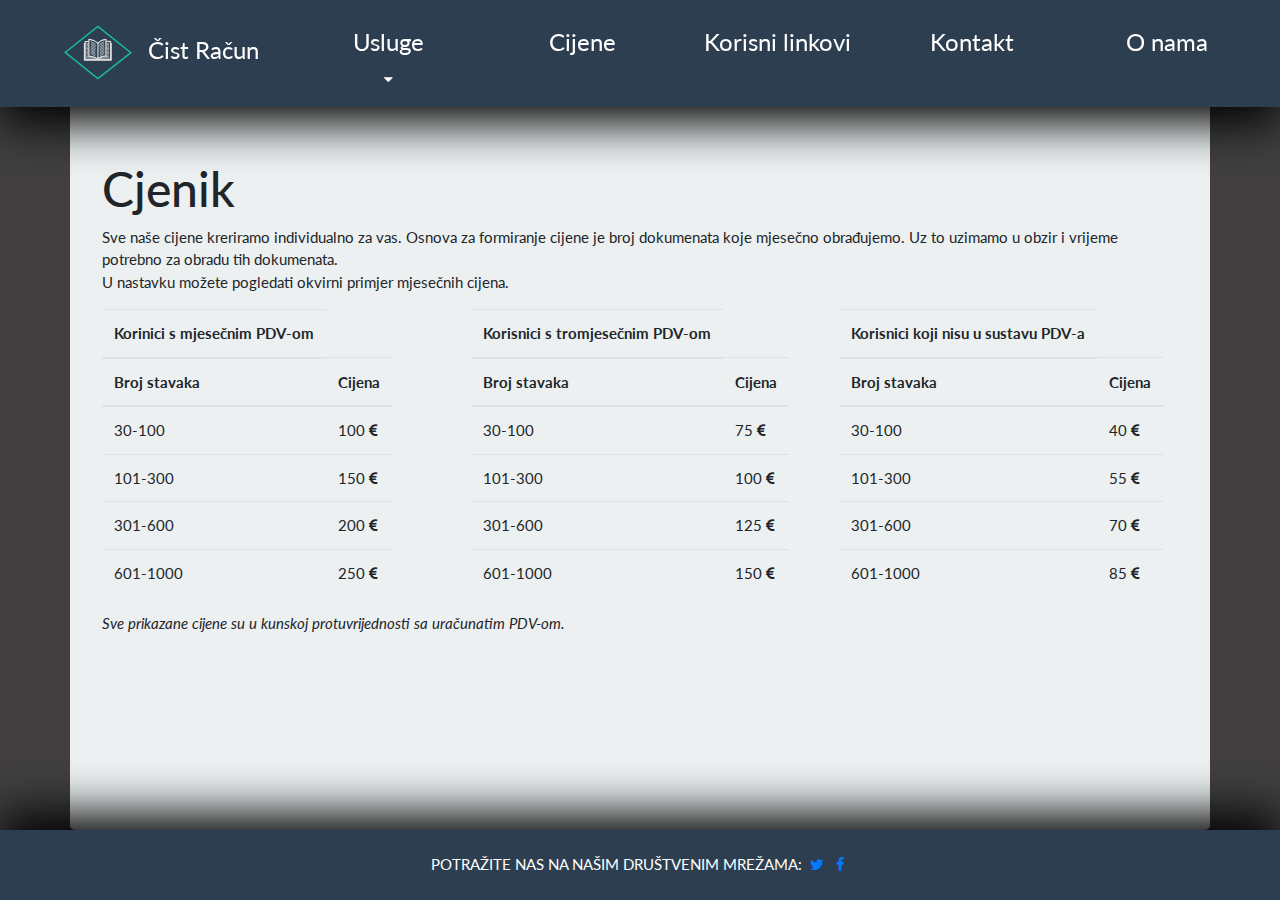
<file: cijene.html>
<!DOCTYPE html>
<html lang="">
    <head>
        <meta charset="utf-8">
        <meta http-equiv="X-UA-Compatible" content="IE=edge">
        <meta name="viewport" content="width=device-width, initial-scale=1">
        <title>Cijene</title>
        <link rel="icon" href="slike/logo.svg">

        <!-- Bootstrap CSS -->
        <link href="css/bootstrap.css" rel="stylesheet">
        <link rel="stylesheet" href="https://cdnjs.cloudflare.com/ajax/libs/font-awesome/4.7.0/css/font-awesome.min.css">

       
    </head>
    <body>
        
        
        <nav class="navbar navbar-expand-lg navbar-dark bg-primary shadow fixed-top">
            
            <a href="index.html" class="nav-link"><img src="slike/logo.svg" alt="Logo" width="100">Čist Račun</a>
                
            
        <button class="navbar-toggler" type="button" data-toggle="collapse" data-target="#navbarSupportedContent" >
        <span class="navbar-toggler-icon"></span>
        </button>
        
        <div class="navbar-collapse collapse" id="navbarSupportedContent">
        <ul class="navbar-nav nav-justified w-100">
        
        
        <li class="nav-item dropdown ">
            <a class="nav-link "   href="usluge.html" >Usluge </a>
                <i role="button" class="fa fa-caret-down text-white"  data-toggle="dropdown" ></i>
                
                <div class="dropdown-menu">
                    <a class="nav-link dropdown-item" href="knjigovodstvo.html" style="font-size: large;">Knjigovodstvo</a>
                    <a class="nav-link dropdown-item" href="nadzor.html" style="font-size: large;">Nadzor nad poslovanjem</a>
                    <a class="nav-link dropdown-item" href="savjetovanje.html" style="font-size: large;">Savjetovanje</a>
                </div>
        </li>
        
            <li class="nav-item">
                <a class="nav-link" href="cijene.html">Cijene</a>
            </li>
            <li class="nav-item">
                <a class="nav-link" href="korisniLinkovi.html">Korisni linkovi</a>
            </li>
        <li class="nav-item">
            <a class="nav-link" href="kontakt.html">Kontakt</a>
        </li>
        <li class="nav-item">
            <a class="nav-link" href="onama.html">O nama</a>
        </li>
        

        </ul>
        </div>
        </nav>

<div class="wrapper">
    <div class="container jumbotron body-md body-sm body-lg" style="padding-top: 200px; padding-bottom: 70px;">
        
<h1>Cjenik</h1>

<p>
    Sve naše cijene kreriramo individualno za vas. Osnova za formiranje cijene je broj dokumenata koje mjesečno obrađujemo. Uz to uzimamo u obzir i vrijeme potrebno za 
    obradu tih dokumenata.
    <br>
    U nastavku možete pogledati okvirni primjer mjesečnih cijena.

</p>
<div class="row d-flex justify-content-center">
    <div class="col-lg-4 col-md-6 col-sm-12">
        
 
    <table class="table table-striped table-responsive ">
        <thead>
            <tr>
                <th>Korinici s mjesečnim PDV-om</th>
            </tr>
          <tr>
            <th>Broj stavaka</th>
            <th>Cijena</th>
          </tr>
        </thead>
        <tbody>
          <tr>
            <td >30-100</td>
            <td>100 <i class="fa fa-eur" aria-hidden="true"></i></td>
          </tr>
          <tr>
            <td>101-300</td>
            <td>150 <i class="fa fa-eur" aria-hidden="true"></i></td>
            
          </tr>
          <tr>
            <td>301-600</td>
            <td>200 <i class="fa fa-eur" aria-hidden="true"></i></td>
            
          </tr>
          <tr>
              <td>601-1000</td>
              <td>250 <i class="fa fa-eur" aria-hidden="true"></i></td>
          </tr>
        </tbody>
      </table>
    </div>
    <div class="col-lg-4 col-md-6 col-sm-12">
        
 
        <table class="table table-striped table-responsive ">
            <thead>
                <tr>
                    <th>Korisnici s tromjesečnim PDV-om</th>
                </tr>
              <tr>
                <th>Broj stavaka</th>
                <th>Cijena</th>
              </tr>
            </thead>
            <tbody>
              <tr>
                <td>30-100</td>
                <td>75 <i class="fa fa-eur" aria-hidden="true"></i></td>
              </tr>
              <tr>
                <td>101-300</td>
                <td>100 <i class="fa fa-eur" aria-hidden="true"></i></td>
                
              </tr>
              <tr>
                <td>301-600</td>
                <td>125 <i class="fa fa-eur" aria-hidden="true"></i></td>
                
              </tr>
              <tr>
                  <td>601-1000</td>
                  <td>150 <i class="fa fa-eur" aria-hidden="true"></i></td>
              </tr>
            </tbody>
          </table>
        </div>
        <div class="col-lg-4 col-md-6 col-sm-12">
        
 
            <table class="table table-striped table-responsive ">
                <thead>
                    <tr>
                        <th>Korisnici koji nisu u sustavu PDV-a </th>
                    </tr>
                  <tr>
                    <th>Broj stavaka</th>
                    <th>Cijena</th>
                  </tr>
                </thead>
                <tbody>
                  <tr>
                    <td>30-100</td>
                    <td>40 <i class="fa fa-eur" aria-hidden="true"></i></td>
                  </tr>
                  <tr>
                    <td>101-300</td>
                    <td>55 <i class="fa fa-eur" aria-hidden="true"></i></td>
                    
                  </tr>
                  <tr>
                    <td>301-600</td>
                    <td>70 <i class="fa fa-eur" aria-hidden="true"></i></td>
                    
                  </tr>
                  <tr>
                      <td>601-1000</td>
                      <td>85 <i class="fa fa-eur" aria-hidden="true"></i></td>
                  </tr>
                </tbody>
              </table>
            </div>
            <div class="col-12">
                <cite>Sve prikazane cijene su u kunskoj protuvrijednosti sa uračunatim PDV-om. </cite>
            </div>
</div>


    </div>
</div>
        
               
    
<footer class="bg-primary">
    <div class="container-fluid padding">
        <div class="text-center"><br>
              <p class="text-center">POTRAŽITE NAS NA NAŠIM DRUŠTVENIM MREŽAMA:
              <a class=" mx-1" href="index.html">
                <i class="fa fa-twitter"> </i>
              </a>
              <a class=" mx-1" href="index.html">
                <i class="fa fa-facebook-f"> </i>
              </a>
              </p>
        </div>
    </div>
    
</footer>

        <!-- jQuery -->
        <script src="js/jquery-3.4.1.min.js"></script>
        <!-- Bootstrap JavaScript -->
        <script src="js/bootstrap-4.4.1.js"></script>
    </body>
    
</html>
</file>
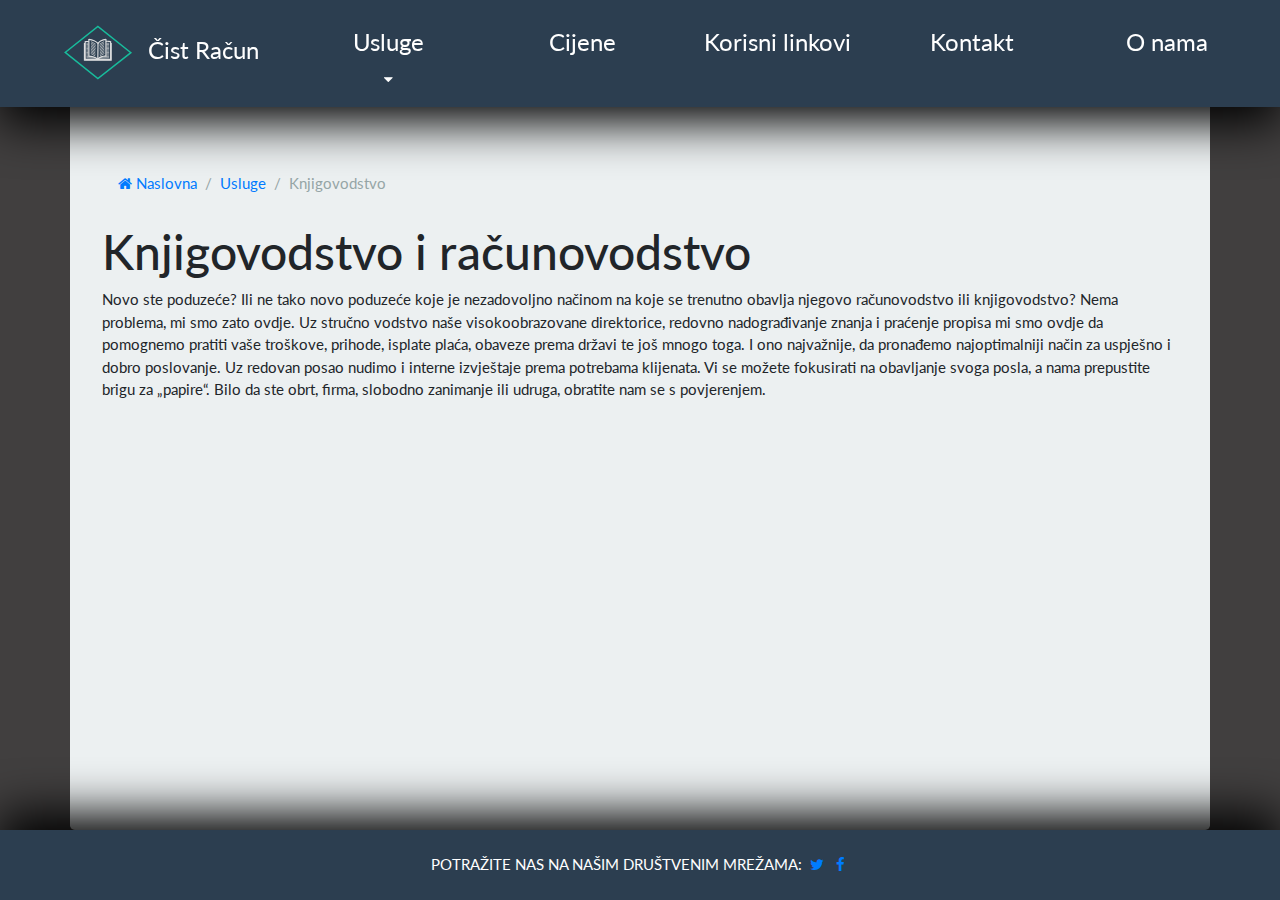
<file: knjigovodstvo.html>
<!DOCTYPE html>
<html lang="">
    <head>
        <meta charset="utf-8">
        <meta http-equiv="X-UA-Compatible" content="IE=edge">
        <meta name="viewport" content="width=device-width, initial-scale=1">
        <title>Knjigovodstvo</title>
        <link rel="icon" href="slike/logo.svg">

        <!-- Bootstrap CSS -->
        <link href="css/bootstrap.css" rel="stylesheet">
        <link rel="stylesheet" href="https://cdnjs.cloudflare.com/ajax/libs/font-awesome/4.7.0/css/font-awesome.min.css">

       
    </head>
    <body>
        
        <nav class="navbar navbar-expand-lg navbar-dark bg-primary shadow fixed-top">
            
            <a href="index.html" class="nav-link"><img src="slike/logo.svg" alt="Logo" width="100">Čist Račun</a>
                
            
        <button class="navbar-toggler" type="button" data-toggle="collapse" data-target="#navbarSupportedContent" >
        <span class="navbar-toggler-icon"></span>
        </button>
        
        <div class="navbar-collapse collapse" id="navbarSupportedContent">
        <ul class="navbar-nav nav-justified w-100">
        
        
        <li class="nav-item dropdown ">
            <a class="nav-link "   href="usluge.html" >Usluge </a>
                <i role="button" class="fa fa-caret-down text-white"  data-toggle="dropdown" ></i>
                
                <div class="dropdown-menu">
                    <a class="nav-link dropdown-item" href="knjigovodstvo.html" style="font-size: large;">Knjigovodstvo</a>
                    <a class="nav-link dropdown-item" href="nadzor.html" style="font-size: large;">Nadzor nad poslovanjem</a>
                    <a class="nav-link dropdown-item" href="savjetovanje.html" style="font-size: large;">Savjetovanje</a>
                </div>
        </li>
        
            <li class="nav-item">
                <a class="nav-link" href="cijene.html">Cijene</a>
            </li>
            <li class="nav-item">
                <a class="nav-link" href="korisniLinkovi.html">Korisni linkovi</a>
            </li>
        <li class="nav-item">
            <a class="nav-link" href="kontakt.html">Kontakt</a>
        </li>
        <li class="nav-item">
            <a class="nav-link" href="onama.html">O nama</a>
        </li>
        

        </ul>
        </div>
        </nav>

        <div class="container jumbotron body-md body-sm body-lg" style="padding-top: 200px; padding-bottom: 70px;">

            <nav aria-label="breadcrumb">
                <ol class="breadcrumb">
                <li class="breadcrumb-item"><a href="index.html"><i class="fa fa-home" aria-hidden="true"></i> Naslovna</a></li>
                <li class="breadcrumb-item"><a href="usluge.html">Usluge</a></li>
                <li class="breadcrumb-item active" >Knjigovodstvo</li>
                </ol>
                </nav>
            

              <h1>Knjigovodstvo i računovodstvo</h1>
              <div>
                  <p>
                    Novo ste poduzeće? Ili ne tako novo poduzeće koje je nezadovoljno načinom na koje se trenutno obavlja njegovo računovodstvo ili knjigovodstvo? Nema problema, mi smo zato ovdje. 
                    Uz stručno vodstvo naše visokoobrazovane direktorice, redovno nadograđivanje znanja i praćenje propisa mi smo ovdje da pomognemo pratiti vaše troškove, prihode, isplate plaća, obaveze prema državi te još mnogo toga. I ono najvažnije, da pronađemo najoptimalniji način za uspješno i dobro poslovanje. Uz redovan posao nudimo i interne izvještaje prema potrebama klijenata. Vi se možete fokusirati na obavljanje svoga posla, a nama prepustite brigu za „papire“.
                    Bilo da ste obrt, firma, slobodno zanimanje ili udruga, obratite nam se s povjerenjem.
                  </p>
              </div>

        </div>
        
        <footer class="bg-primary">
            <div class="container-fluid padding">
                <div class="text-center"><br>
                      <p class="text-center">POTRAŽITE NAS NA NAŠIM DRUŠTVENIM MREŽAMA:
                      <a class=" mx-1" href="index.html">
                        <i class="fa fa-twitter"> </i>
                      </a>
                      <a class=" mx-1" href="index.html">
                        <i class="fa fa-facebook-f"> </i>
                      </a>
                      </p>
                </div>
            </div>
            
        </footer>
        <!-- jQuery -->
        <script src="js/jquery-3.4.1.min.js"></script>
        <!-- Bootstrap JavaScript -->
        <script src="js/bootstrap-4.4.1.js"></script>
    </body>
</html>
</file>
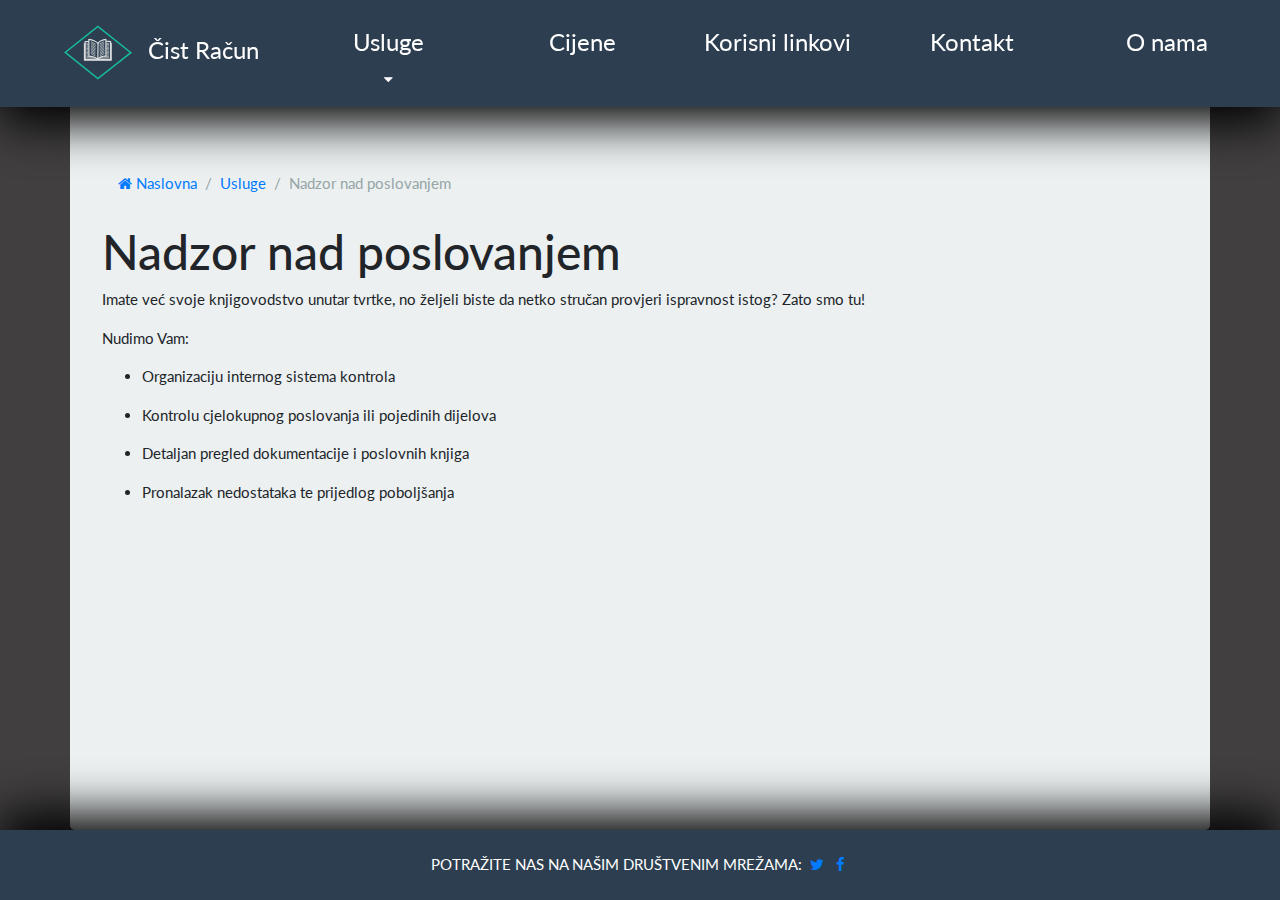
<file: nadzor.html>
<!DOCTYPE html>
<html lang="">
    <head>
        <meta charset="utf-8">
        <meta http-equiv="X-UA-Compatible" content="IE=edge">
        <meta name="viewport" content="width=device-width, initial-scale=1">
        <title>Nadzod nad poslovanjem</title>
        <link rel="icon" href="slike/logo.svg">
        <!-- Bootstrap CSS -->
        <link href="css/bootstrap.css" rel="stylesheet">
        <link rel="stylesheet" href="https://cdnjs.cloudflare.com/ajax/libs/font-awesome/4.7.0/css/font-awesome.min.css">

       
    </head>
    <body>
        
        <nav class="navbar navbar-expand-lg navbar-dark bg-primary shadow fixed-top">
            
            <a href="index.html" class="nav-link"><img src="slike/logo.svg" alt="Logo" width="100">Čist Račun</a>
                
            
        <button class="navbar-toggler" type="button" data-toggle="collapse" data-target="#navbarSupportedContent" >
        <span class="navbar-toggler-icon"></span>
        </button>
        
        <div class="navbar-collapse collapse" id="navbarSupportedContent">
        <ul class="navbar-nav nav-justified w-100">
        
        
        <li class="nav-item dropdown ">
            <a class="nav-link "   href="usluge.html" >Usluge </a>
                <i role="button" class="fa fa-caret-down text-white"  data-toggle="dropdown" ></i>
                
                <div class="dropdown-menu">
                    <a class="nav-link dropdown-item" href="knjigovodstvo.html" style="font-size: large;">Knjigovodstvo</a>
                    <a class="nav-link dropdown-item" href="nadzor.html" style="font-size: large;">Nadzor nad poslovanjem</a>
                    <a class="nav-link dropdown-item" href="savjetovanje.html" style="font-size: large;">Savjetovanje</a>
                </div>
        </li>
        
            <li class="nav-item">
                <a class="nav-link" href="cijene.html">Cijene</a>
            </li>
            <li class="nav-item">
                <a class="nav-link" href="korisniLinkovi.html">Korisni linkovi</a>
            </li>
        <li class="nav-item">
            <a class="nav-link" href="kontakt.html">Kontakt</a>
        </li>
        <li class="nav-item">
            <a class="nav-link" href="onama.html">O nama</a>
        </li>
        

        </ul>
        </div>
        </nav>

        <div class="container jumbotron body-md body-sm body-lg" style="padding-top: 200px; padding-bottom: 70px;">

            <nav aria-label="breadcrumb">
            <ol class="breadcrumb">
            <li class="breadcrumb-item"><a href="index.html"><i class="fa fa-home" aria-hidden="true"></i> Naslovna</a></li>
            <li class="breadcrumb-item"><a href="usluge.html">Usluge</a></li>
            <li class="breadcrumb-item active" >Nadzor nad poslovanjem</li>
            </ol>
            </nav>
            
            

        <h1>Nadzor nad poslovanjem</h1>
        
        <div>
            <p>
                Imate već svoje knjigovodstvo unutar tvrtke, no željeli biste da netko stručan provjeri ispravnost istog? Zato smo tu!</p>
                <p> Nudimo Vam:</p>
                <ul>
                    <li>
                        <p>Organizaciju internog sistema kontrola</p>
                    </li>
                    <li>
                        <p>Kontrolu cjelokupnog poslovanja ili pojedinih dijelova</p>
                    </li>
                    <li>
                        <p>Detaljan pregled dokumentacije i poslovnih knjiga</p>
                    </li>
                    <li>
                        <p>Pronalazak nedostataka te prijedlog poboljšanja</p>
                    </li>
                </ul>



            </p>
        </div>
          
        </div>

        
        <footer class="bg-primary">
        <div class="container-fluid padding">
            <div class="text-center"><br>
                  <p class="text-center">POTRAŽITE NAS NA NAŠIM DRUŠTVENIM MREŽAMA:
                  <a class=" mx-1" href="index.html">
                    <i class="fa fa-twitter"> </i>
                  </a>
                  <a class=" mx-1" href="index.html">
                    <i class="fa fa-facebook-f"> </i>
                  </a>
                  </p>
            </div>
        </div>
        
    </footer>
        <!-- jQuery -->
        <script src="js/jquery-3.4.1.min.js"></script>
        <!-- Bootstrap JavaScript -->
        <script src="js/bootstrap-4.4.1.js"></script>
    </body>
</html>
</file>
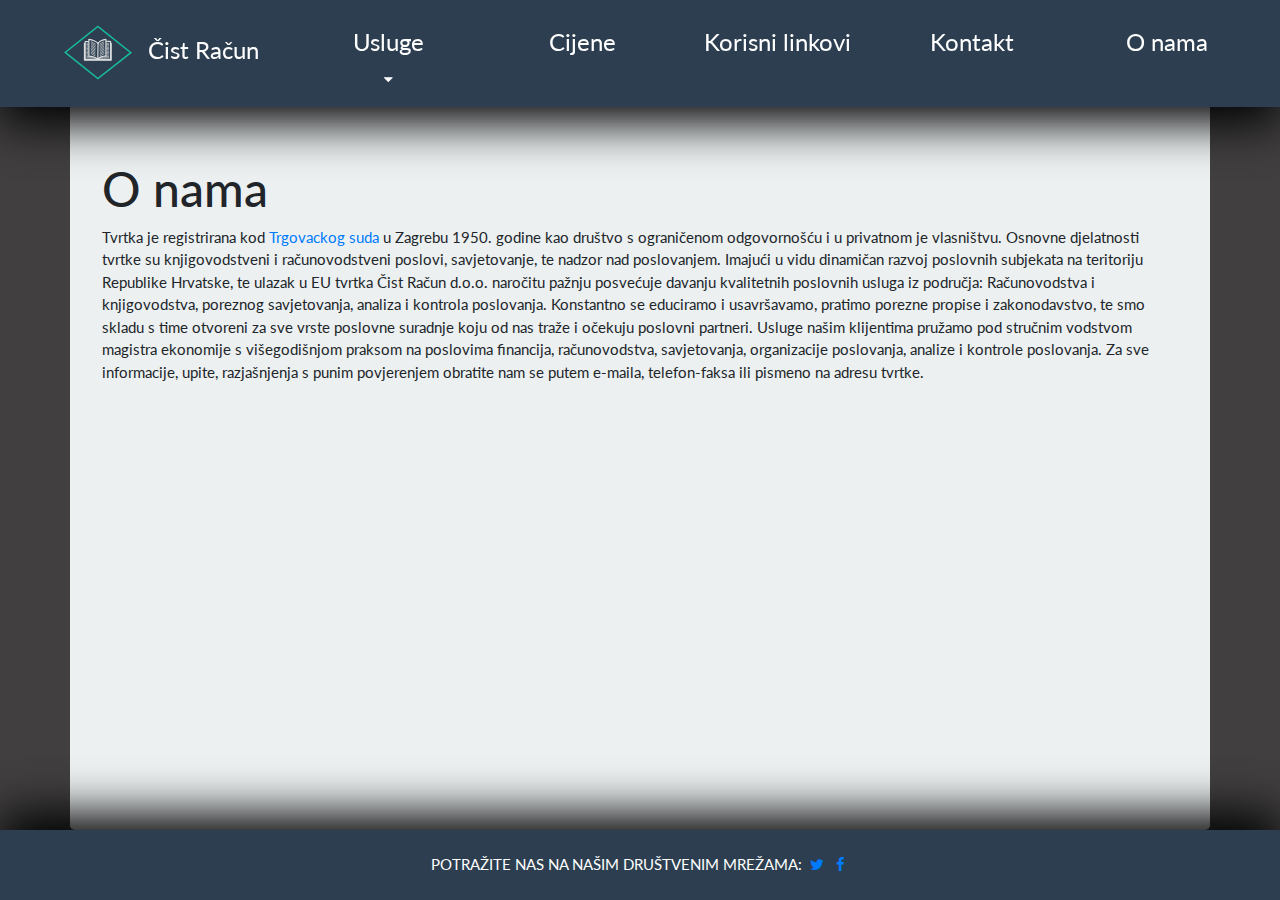
<file: onama.html>
<!DOCTYPE html>
<html lang="">
    <head>
        <meta charset="utf-8">
        <meta http-equiv="X-UA-Compatible" content="IE=edge">
        <meta name="viewport" content="width=device-width, initial-scale=1">
        <title>O nama</title>
        <link rel="icon" href="slike/logo.svg">

        <!-- Bootstrap CSS -->
        <link href="css/bootstrap.css" rel="stylesheet">
        <link rel="stylesheet" href="https://cdnjs.cloudflare.com/ajax/libs/font-awesome/4.7.0/css/font-awesome.min.css">

       
    </head>
    <body>
        
        <nav class="navbar navbar-expand-lg navbar-dark bg-primary shadow fixed-top">
            
            <a href="index.html" class="nav-link"><img src="slike/logo.svg" alt="Logo" width="100">Čist Račun</a>
                
            
        <button class="navbar-toggler" type="button" data-toggle="collapse" data-target="#navbarSupportedContent" >
        <span class="navbar-toggler-icon"></span>
        </button>
        
        <div class="navbar-collapse collapse" id="navbarSupportedContent">
        <ul class="navbar-nav nav-justified w-100">
        
        
        <li class="nav-item dropdown ">
            <a class="nav-link "   href="usluge.html" >Usluge </a>
                <i role="button" class="fa fa-caret-down text-white"  data-toggle="dropdown" ></i>
                
                <div class="dropdown-menu">
                    <a class="nav-link dropdown-item" href="knjigovodstvo.html" style="font-size: large;">Knjigovodstvo</a>
                    <a class="nav-link dropdown-item" href="nadzor.html" style="font-size: large;">Nadzor nad poslovanjem</a>
                    <a class="nav-link dropdown-item" href="savjetovanje.html" style="font-size: large;">Savjetovanje</a>
                </div>
        </li>
        
            <li class="nav-item">
                <a class="nav-link" href="cijene.html">Cijene</a>
            </li>
            <li class="nav-item">
                <a class="nav-link" href="korisniLinkovi.html">Korisni linkovi</a>
            </li>
        <li class="nav-item">
            <a class="nav-link" href="kontakt.html">Kontakt</a>
        </li>
        <li class="nav-item">
            <a class="nav-link" href="onama.html">O nama</a>
        </li>
        

        </ul>
        </div>
        </nav>

        <div class="container jumbotron body-md body-sm body-lg" style="padding-top: 200px; padding-bottom: 70px;">

        <h1>O nama</h1>
        
        <div>
            <p>
                Tvrtka je registrirana kod <a href="https://sudovi.pravosudje.hr/tszag/">Trgovackog suda</a> u Zagrebu 1950. godine kao društvo s ograničenom odgovornošću i u privatnom je vlasništvu. Osnovne djelatnosti tvrtke su knjigovodstveni i računovodstveni poslovi, savjetovanje, te nadzor nad poslovanjem.

Imajući u vidu dinamičan razvoj poslovnih subjekata na teritoriju Republike Hrvatske, te ulazak u EU tvrtka Čist Račun d.o.o. naročitu pažnju posvećuje davanju kvalitetnih poslovnih usluga iz područja: Računovodstva i knjigovodstva, poreznog savjetovanja, analiza i kontrola poslovanja.

Konstantno se educiramo i usavršavamo, pratimo porezne propise i zakonodavstvo, te smo skladu s time otvoreni za sve vrste poslovne suradnje koju od nas traže i očekuju poslovni partneri.
Usluge našim klijentima pružamo pod stručnim vodstvom magistra ekonomije s višegodišnjom praksom na poslovima financija, računovodstva, savjetovanja, organizacije poslovanja, analize i kontrole poslovanja.

Za sve informacije, upite, razjašnjenja s punim povjerenjem obratite nam se putem e-maila, telefon-faksa ili pismeno na adresu tvrtke.
            </p>
        </div>
          
       

        </div>

        
        <footer class="bg-primary">
            <div class="container-fluid padding">
                <div class="text-center"><br>
                      <p class="text-center">POTRAŽITE NAS NA NAŠIM DRUŠTVENIM MREŽAMA:
                      <a class=" mx-1" href="index.html">
                        <i class="fa fa-twitter"> </i>
                      </a>
                      <a class=" mx-1" href="index.html">
                        <i class="fa fa-facebook-f"> </i>
                      </a>
                      </p>
                </div>
            </div>
            
        </footer>
        <!-- jQuery -->
        <script src="js/jquery-3.4.1.min.js"></script>
        <!-- Bootstrap JavaScript -->
        <script src="js/bootstrap-4.4.1.js"></script>
    </body>
</html>
</file>
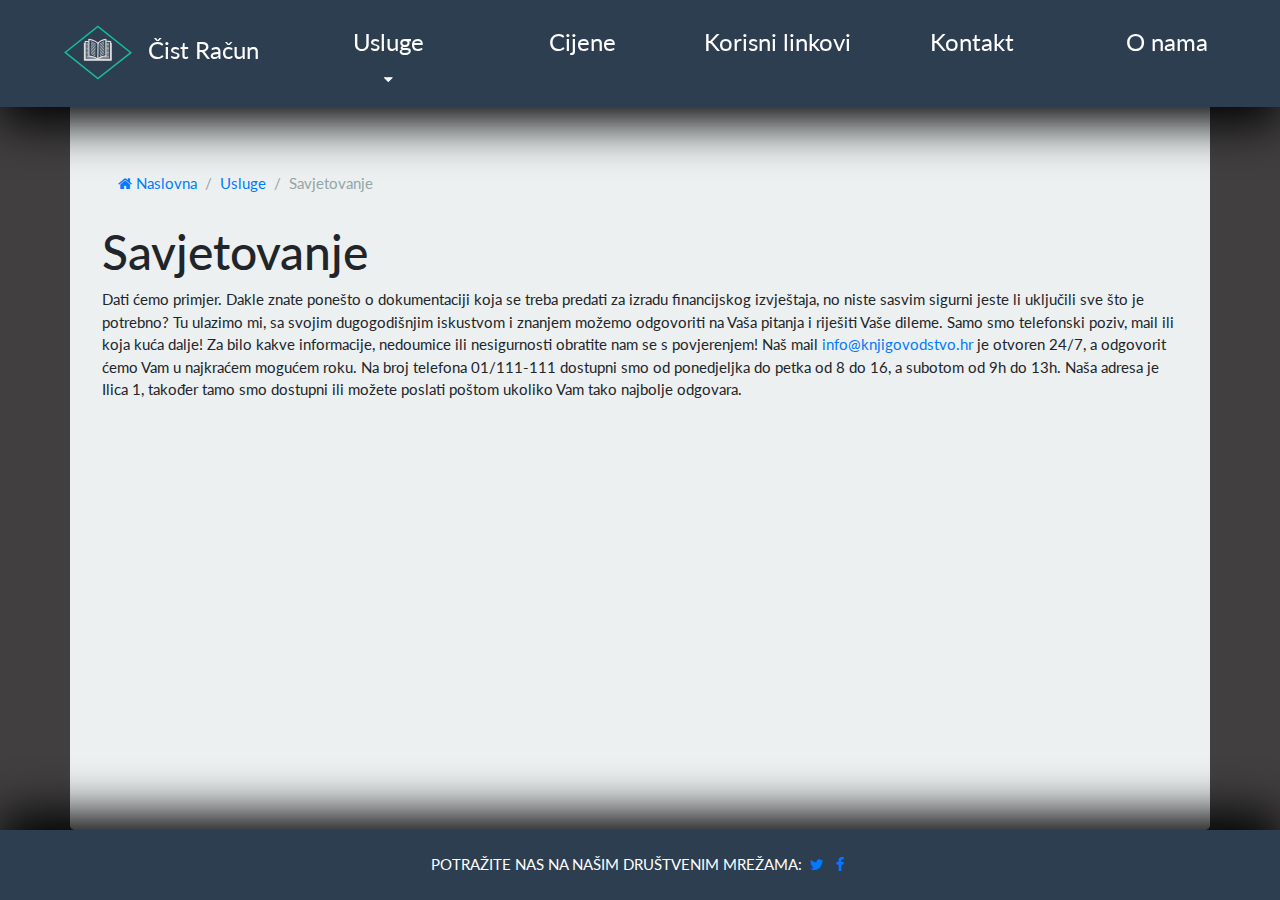
<file: savjetovanje.html>
<!DOCTYPE html>
<html lang="">
    <head>
        <meta charset="utf-8">
        <meta http-equiv="X-UA-Compatible" content="IE=edge">
        <meta name="viewport" content="width=device-width, initial-scale=1">
        <title>Savjetovanje</title>
 <link rel="icon" href="slike/logo.svg">
        <!-- Bootstrap CSS -->
        <link href="css/bootstrap.css" rel="stylesheet">
        <link rel="stylesheet" href="https://cdnjs.cloudflare.com/ajax/libs/font-awesome/4.7.0/css/font-awesome.min.css">

       
    </head>
    <body>
        
        <nav class="navbar navbar-expand-lg navbar-dark bg-primary shadow fixed-top">
            
            <a href="index.html" class="nav-link"><img src="slike/logo.svg" alt="Logo" width="100">Čist Račun</a>
                
            
        <button class="navbar-toggler" type="button" data-toggle="collapse" data-target="#navbarSupportedContent" >
        <span class="navbar-toggler-icon"></span>
        </button>
        
        <div class="navbar-collapse collapse" id="navbarSupportedContent">
        <ul class="navbar-nav nav-justified w-100">
        
        
        <li class="nav-item dropdown ">
            <a class="nav-link "   href="usluge.html" >Usluge </a>
                <i role="button" class="fa fa-caret-down text-white"  data-toggle="dropdown" ></i>
                
                <div class="dropdown-menu">
                    <a class="nav-link dropdown-item" href="knjigovodstvo.html" style="font-size: large;">Knjigovodstvo</a>
                    <a class="nav-link dropdown-item" href="nadzor.html" style="font-size: large;">Nadzor nad poslovanjem</a>
                    <a class="nav-link dropdown-item" href="savjetovanje.html" style="font-size: large;">Savjetovanje</a>
                </div>
        </li>
        
            <li class="nav-item">
                <a class="nav-link" href="cijene.html">Cijene</a>
            </li>
            <li class="nav-item">
                <a class="nav-link" href="korisniLinkovi.html">Korisni linkovi</a>
            </li>
        <li class="nav-item">
            <a class="nav-link" href="kontakt.html">Kontakt</a>
        </li>
        <li class="nav-item">
            <a class="nav-link" href="onama.html">O nama</a>
        </li>
        

        </ul>
        </div>
        </nav>

        <div class="container jumbotron body-md body-sm body-lg" style="padding-top: 200px; padding-bottom: 70px;">

            <nav aria-label="breadcrumb">
            <ol class="breadcrumb">
            <li class="breadcrumb-item"><a href="index.html"><i class="fa fa-home" aria-hidden="true"></i> Naslovna</a></li>
            <li class="breadcrumb-item"><a href="usluge.html">Usluge</a></li>
            <li class="breadcrumb-item active" >Savjetovanje</li>
            </ol>
            </nav>

        <h1>Savjetovanje</h1>
        
        <div>
            <p>
                Dati ćemo primjer. Dakle znate ponešto o dokumentaciji koja se treba predati za izradu financijskog izvještaja, 
                no niste sasvim sigurni jeste li uključili sve što je potrebno? Tu ulazimo mi, sa svojim
                 dugogodišnjim iskustvom i znanjem možemo odgovoriti na Vaša pitanja i riješiti Vaše dileme. 
                 Samo smo telefonski poziv, mail ili koja kuća dalje! Za bilo kakve informacije, nedoumice ili
                  nesigurnosti obratite nam se s povjerenjem! Naš mail <a href="mailto:example@example.com">info@knjigovodstvo.hr</a> je otvoren 24/7, a 
                  odgovorit ćemo Vam u najkraćem mogućem roku. Na broj telefona 01/111-111 dostupni smo od ponedjeljka 
                  do petka od 8 do 16, a subotom od 9h do 13h. Naša adresa je Ilica 1, također tamo smo dostupni 
                  ili možete poslati poštom ukoliko Vam tako najbolje odgovara.
            </p>
        </div>
          
        </div>

        
        <footer class="bg-primary">
        <div class="container-fluid padding">
            <div class="text-center"><br>
                  <p class="text-center">POTRAŽITE NAS NA NAŠIM DRUŠTVENIM MREŽAMA:
                  <a class=" mx-1" href="index.html">
                    <i class="fa fa-twitter"> </i>
                  </a>
                  <a class=" mx-1" href="index.html">
                    <i class="fa fa-facebook-f"> </i>
                  </a>
                  </p>
            </div>
        </div>
        
    </footer>
        <!-- jQuery -->
        <script src="js/jquery-3.4.1.min.js"></script>
        <!-- Bootstrap JavaScript -->
        <script src="js/bootstrap-4.4.1.js"></script>
    </body>
</html>
</file>
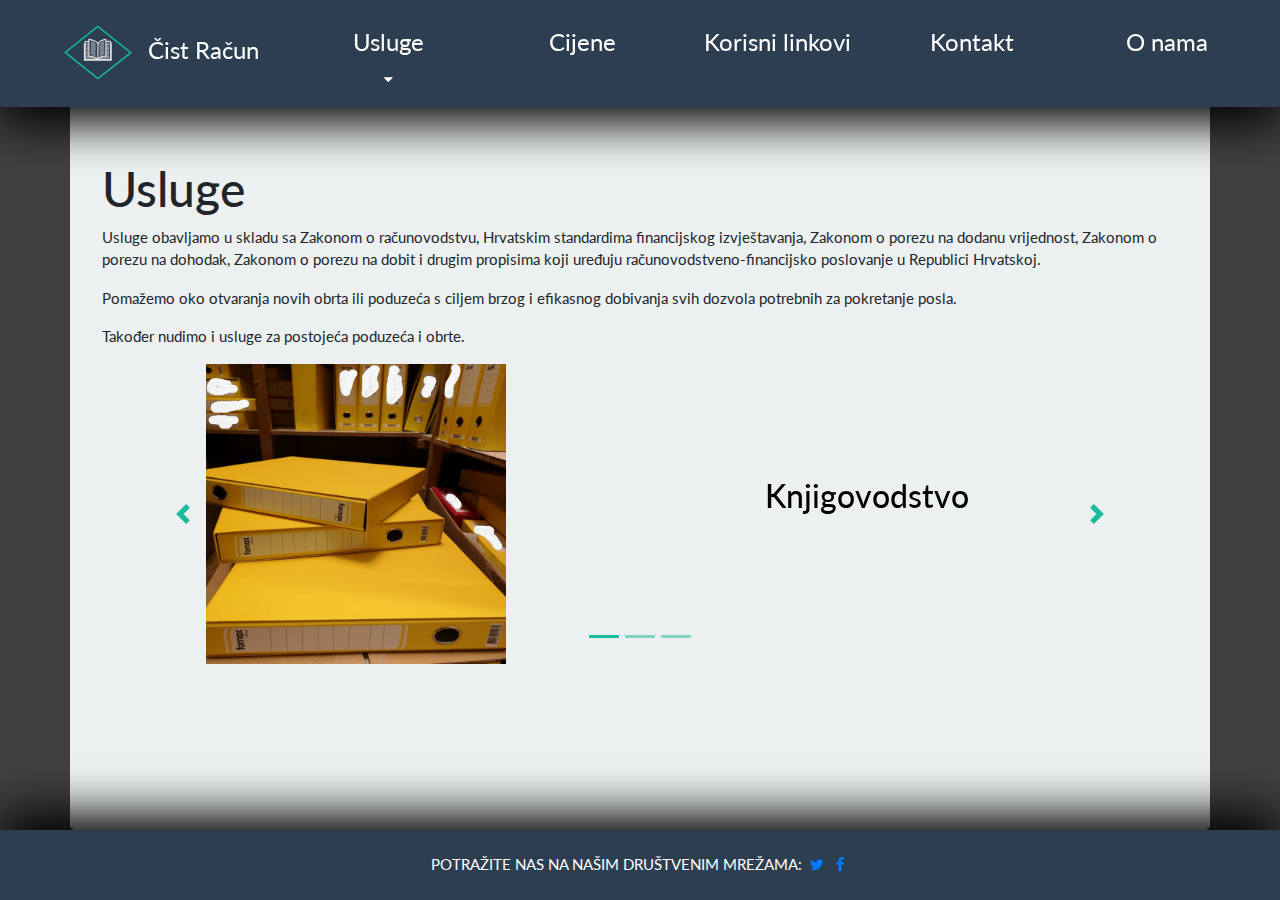
<file: usluge.html>
<!DOCTYPE html>
<html lang="">
    <head>
        <meta charset="utf-8">
        <meta http-equiv="X-UA-Compatible" content="IE=edge">
        <meta name="viewport" content="width=device-width, initial-scale=1">
        <title>Usluge</title>
        <link rel="icon" href="slike/logo.svg">

        <!-- Bootstrap CSS -->
        <link href="css/bootstrap.css" rel="stylesheet">
        <link rel="stylesheet" href="https://cdnjs.cloudflare.com/ajax/libs/font-awesome/4.7.0/css/font-awesome.min.css">

       
    </head>
    <body>
        
        
        <nav class="navbar navbar-expand-lg navbar-dark bg-primary shadow fixed-top">
            
            <a href="index.html" class="nav-link"><img src="slike/logo.svg" alt="Logo" width="100">Čist Račun</a>
                
            
        <button class="navbar-toggler" type="button" data-toggle="collapse" data-target="#navbarSupportedContent" >
        <span class="navbar-toggler-icon"></span>
        </button>
        
        <div class="navbar-collapse collapse" id="navbarSupportedContent">
        <ul class="navbar-nav nav-justified w-100">
        
        
        <li class="nav-item dropdown ">
            <a class="nav-link "   href="usluge.html" >Usluge </a>
                <i role="button" class="fa fa-caret-down text-white"  data-toggle="dropdown" ></i>
                
                <div class="dropdown-menu">
                    <a class="nav-link dropdown-item" href="knjigovodstvo.html" style="font-size: large;">Knjigovodstvo</a>
                    <a class="nav-link dropdown-item" href="nadzor.html" style="font-size: large;">Nadzor nad poslovanjem</a>
                    <a class="nav-link dropdown-item" href="savjetovanje.html" style="font-size: large;">Savjetovanje</a>
                </div>
        </li>
        
            <li class="nav-item">
                <a class="nav-link" href="cijene.html">Cijene</a>
            </li>
            <li class="nav-item">
                <a class="nav-link" href="korisniLinkovi.html">Korisni linkovi</a>
            </li>
        <li class="nav-item">
            <a class="nav-link" href="kontakt.html">Kontakt</a>
        </li>
        <li class="nav-item">
            <a class="nav-link" href="onama.html">O nama</a>
        </li>
        

        </ul>
        </div>
        </nav>

<div class="wrapper">
    <div class="container jumbotron body-md body-sm body-lg" style="padding-top: 200px; padding-bottom: 70px;">
        <div>
            <h1>Usluge</h1>
            <p>Usluge obavljamo u skladu sa Zakonom o računovodstvu, Hrvatskim standardima financijskog izvještavanja, 
                Zakonom o porezu na dodanu vrijednost, Zakonom o porezu na dohodak, Zakonom o porezu na dobit i drugim 
                propisima koji uređuju računovodstveno-financijsko poslovanje u Republici Hrvatskoj.</p>
                <p>
                    Pomažemo oko otvaranja novih obrta ili poduzeća s ciljem brzog i efikasnog dobivanja svih dozvola potrebnih za pokretanje posla. 
                </p>
                <p>
                    Također nudimo i usluge za postojeća poduzeća i obrte.
                </p>
        </div>
        <div id="carouselId" class="carousel slide " data-ride="carousel" >
               <ol class="carousel-indicators">
                   <li data-target="#carouselId" data-slide-to="0" class="active"></li>
                   <li data-target="#carouselId" data-slide-to="1"></li>
                   <li data-target="#carouselId" data-slide-to="2"></li>
               </ol>
               <div class="carousel-inner " role="listbox">
                
                <div class="carousel-item active  justify-content-sm-center justify-content-lg-between pl-4 carousel-lg-pl" >
                    <a href="knjigovodstvo.html">
                        <img class=" " src="slike/usluge.png" alt="First slide" height="300px" width="300px">

                        <div class="carousel-caption pr-sm-5">
                            <h3 class="">Knjigovodstvo</h3>
                            </div></a>
                </div>
                   
                
                   <div class="carousel-item  carousel-lg-pl  justify-content-sm-center justify-content-lg-between pl-4">
                    <a href="nadzor.html">
                         <img class="" src="slike/racun.png" alt="Second slide" height="300px" width="300px">
                         <div class="carousel-caption pr-sm-5">
                             <h3>Nadzor nad poslovanjem</h3>
                            </div></a>
                        </div>
                        
                   <div class="carousel-item  carousel-lg-pl justify-content-sm-center justify-content-lg-between pl-4">
                    <a href="savjetovanje.html">
                         <img class="" src="slike/savjetovanje.png" alt="Third slide" height="300px" width="300px">
                         <div class="carousel-caption pr-sm-5">
                             <h3>Savjetovanje</h3>
                            </div>
                        </div></a>
                    </div>
            
               <a class="carousel-control-prev " href="#carouselId" role="button" data-slide="prev">
                <span class="carousel-control-prev-icon" aria-hidden="true"></span>
                
            </a>
            <a class="carousel-control-next" href="#carouselId" role="button" data-slide="next">
                <span class="carousel-control-next-icon" aria-hidden="true"></span>
                
            </a>
           </div>

    </div>
</div>
        
               
    
<footer class="bg-primary">
    <div class="container-fluid padding">
        <div class="text-center"><br>
              <p class="text-center">POTRAŽITE NAS NA NAŠIM DRUŠTVENIM MREŽAMA:
              <a class=" mx-1" href="index.html">
                <i class="fa fa-twitter"> </i>
              </a>
              <a class=" mx-1" href="index.html">
                <i class="fa fa-facebook-f"> </i>
              </a>
              </p>
        </div>
    </div>
    
</footer>

        <!-- jQuery -->
        <script src="js/jquery-3.4.1.min.js"></script>
        <!-- Bootstrap JavaScript -->
        <script src="js/bootstrap-4.4.1.js"></script>
    </body>
    
</html>
</file>
